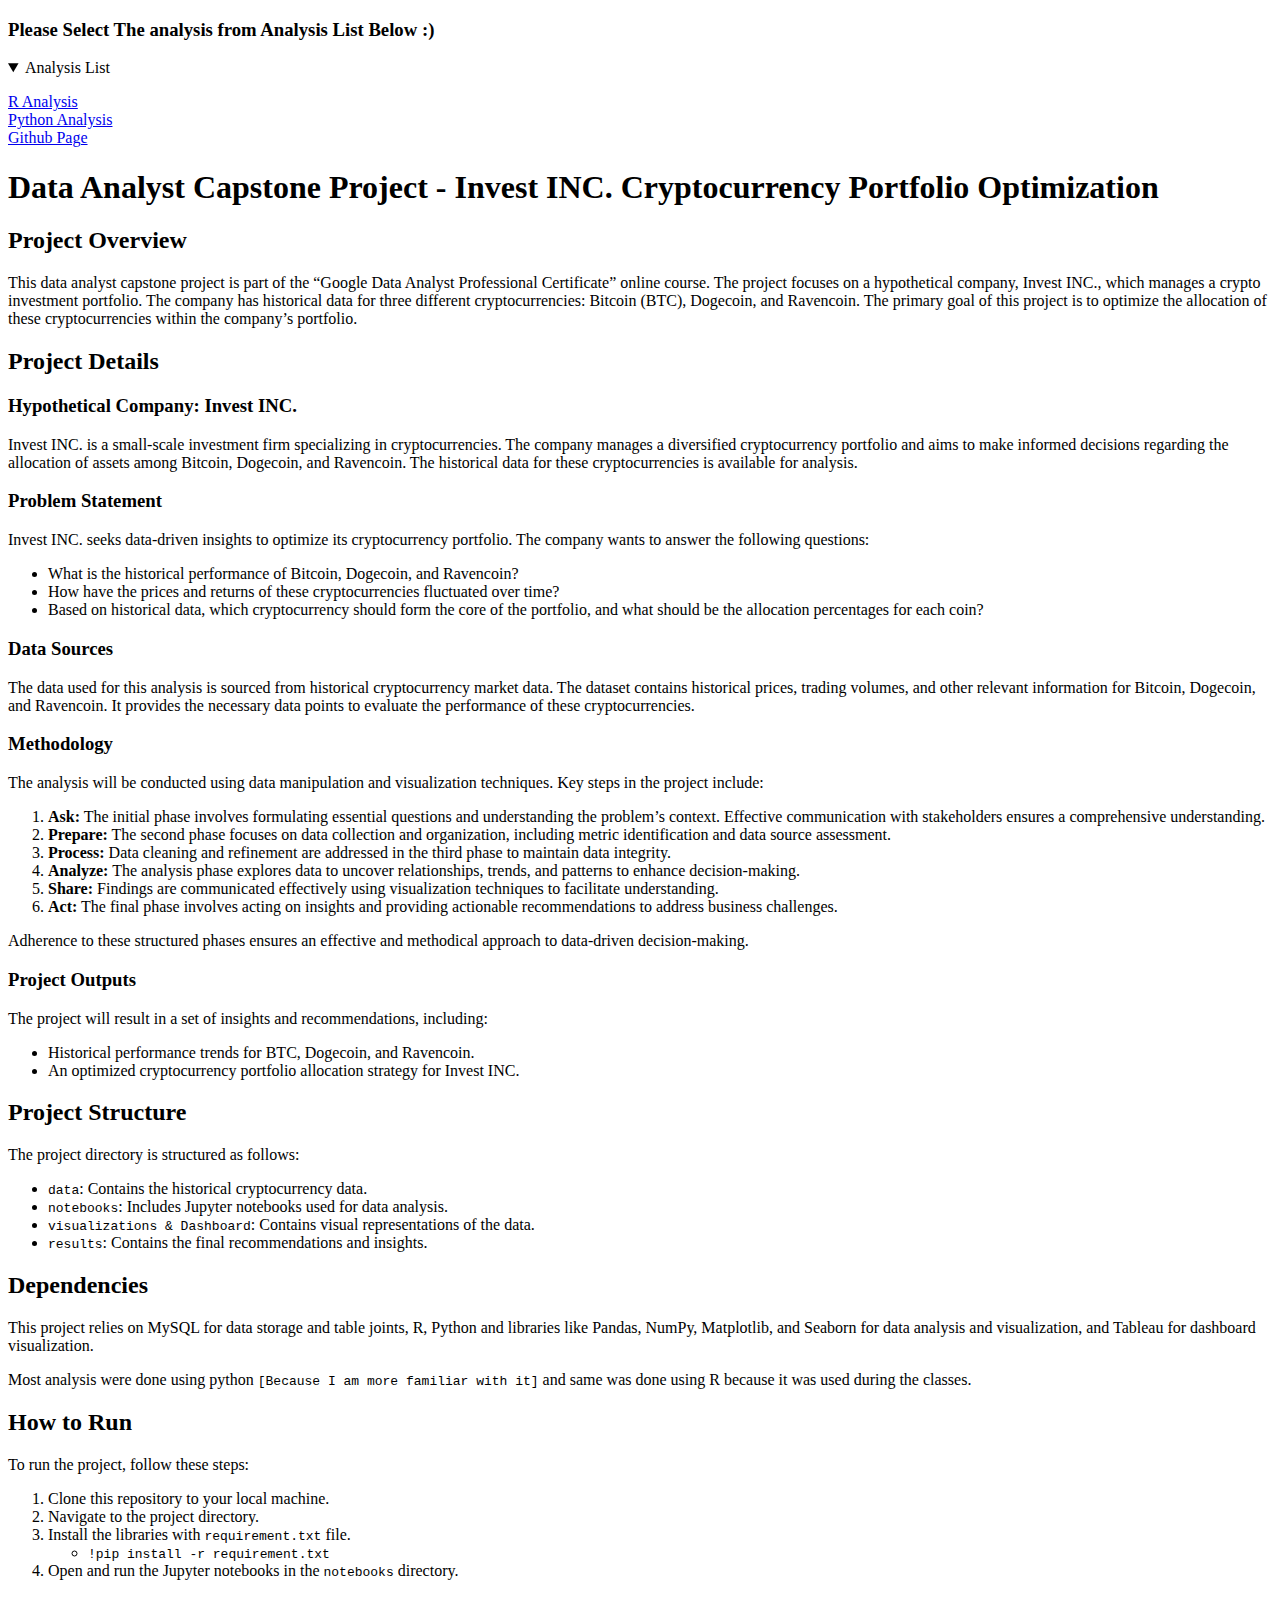
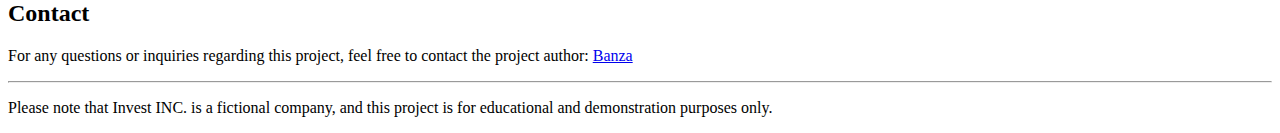
<file: docs/index.html>
<!DOCTYPE html>
<html lang="en">
</body>
<head>
    <meta charset="UTF-8">
    <meta name="viewport" content="width=device-width, initial-scale=1.0">
    <title>Your HTML Page</title>
    <link rel="stylesheet" href="styles.css">
</head>
<h3 > Please Select The analysis from Analysis List Below :) </h3>

<body>
  <details open>
    <summary>Analysis List</summary>
    <ul class = "custom-list"></ul>
        <li><a href="r.html">R Analysis</a></li>
        <li><a href="python.html">Python Analysis</a></li>
        <li><a href="https://github.com/banza5123/Personal-projects/tree/main/Online-course-related-projects/Google-Data-Analyst-Capstone-Project">Github Page</a></li>
    </ul>
  </details>

  <h1
  id="data-analyst-capstone-project---invest-inc.-cryptocurrency-portfolio-optimization">Data
  Analyst Capstone Project - Invest INC. Cryptocurrency Portfolio
  Optimization</h1>
  <h2 id="project-overview">Project Overview</h2>
  <p>This data analyst capstone project is part of the “Google Data
  Analyst Professional Certificate” online course. The project focuses on
  a hypothetical company, Invest INC., which manages a crypto investment
  portfolio. The company has historical data for three different
  cryptocurrencies: Bitcoin (BTC), Dogecoin, and Ravencoin. The primary
  goal of this project is to optimize the allocation of these
  cryptocurrencies within the company’s portfolio.</p>
  <h2 id="project-details">Project Details</h2>
  <h3 id="hypothetical-company-invest-inc.">Hypothetical Company: Invest
  INC.</h3>
  <p>Invest INC. is a small-scale investment firm specializing in
  cryptocurrencies. The company manages a diversified cryptocurrency
  portfolio and aims to make informed decisions regarding the allocation
  of assets among Bitcoin, Dogecoin, and Ravencoin. The historical data
  for these cryptocurrencies is available for analysis.</p>
  <h3 id="problem-statement">Problem Statement</h3>
  <p>Invest INC. seeks data-driven insights to optimize its cryptocurrency
  portfolio. The company wants to answer the following questions:</p>
  <ul>
  <li>What is the historical performance of Bitcoin, Dogecoin, and
  Ravencoin?</li>
  <li>How have the prices and returns of these cryptocurrencies fluctuated
  over time?</li>
  <li>Based on historical data, which cryptocurrency should form the core
  of the portfolio, and what should be the allocation percentages for each
  coin?</li>
  </ul>
  <h3 id="data-sources">Data Sources</h3>
  <p>The data used for this analysis is sourced from historical
  cryptocurrency market data. The dataset contains historical prices,
  trading volumes, and other relevant information for Bitcoin, Dogecoin,
  and Ravencoin. It provides the necessary data points to evaluate the
  performance of these cryptocurrencies.</p>
  <h3 id="methodology">Methodology</h3>
  <p>The analysis will be conducted using data manipulation and
  visualization techniques. Key steps in the project include:</p>
  <ol type="1">
  <li><strong>Ask:</strong> The initial phase involves formulating
  essential questions and understanding the problem’s context. Effective
  communication with stakeholders ensures a comprehensive
  understanding.</li>
  <li><strong>Prepare:</strong> The second phase focuses on data
  collection and organization, including metric identification and data
  source assessment.</li>
  <li><strong>Process:</strong> Data cleaning and refinement are addressed
  in the third phase to maintain data integrity.</li>
  <li><strong>Analyze:</strong> The analysis phase explores data to
  uncover relationships, trends, and patterns to enhance
  decision-making.</li>
  <li><strong>Share:</strong> Findings are communicated effectively using
  visualization techniques to facilitate understanding.</li>
  <li><strong>Act:</strong> The final phase involves acting on insights
  and providing actionable recommendations to address business
  challenges.</li>
  </ol>
  <p>Adherence to these structured phases ensures an effective and
  methodical approach to data-driven decision-making.</p>
  <h3 id="project-outputs">Project Outputs</h3>
  <p>The project will result in a set of insights and recommendations,
  including:</p>
  <ul>
  <li>Historical performance trends for BTC, Dogecoin, and Ravencoin.</li>
  <li>An optimized cryptocurrency portfolio allocation strategy for Invest
  INC.</li>
  </ul>
  <h2 id="project-structure">Project Structure</h2>
  <p>The project directory is structured as follows:</p>
  <ul>
  <li><code>data</code>: Contains the historical cryptocurrency data.</li>
  <li><code>notebooks</code>: Includes Jupyter notebooks used for data
  analysis.</li>
  <li><code>visualizations &amp; Dashboard</code>: Contains visual
  representations of the data.</li>
  <li><code>results</code>: Contains the final recommendations and
  insights.</li>
  </ul>
  <h2 id="dependencies">Dependencies</h2>
  <p>This project relies on MySQL for data storage and table joints, R,
  Python and libraries like Pandas, NumPy, Matplotlib, and Seaborn for
  data analysis and visualization, and Tableau for dashboard
  visualization.</p>
  <p>Most analysis were done using python
  <code>[Because I am more familiar with it]</code> and same was done
  using R because it was used during the classes.</p>
  <h2 id="how-to-run">How to Run</h2>
  <p>To run the project, follow these steps:</p>
  <ol type="1">
  <li>Clone this repository to your local machine.</li>
  <li>Navigate to the project directory.</li>
  <li>Install the libraries with <code>requirement.txt</code> file.
  <ul>
  <li><code>!pip install -r requirement.txt</code></li>
  </ul></li>
  <li>Open and run the Jupyter notebooks in the <code>notebooks</code>
  directory.</li>
  </ol>
  <h2 id="contact">Contact</h2>
  <p>For any questions or inquiries regarding this project, feel free to
  contact the project author: <a
  href="dolgormaabanzragch@gmail.com">Banza</a></p>
  <hr />
  <p>Please note that Invest INC. is a fictional company, and this project
  is for educational and demonstration purposes only.</p>

</body>
</html>
</file>
<file: docs/styles.css>
body {
    background-color: white;
    color: black;
}

.custom-list {
    color: burlywood;
}
</file>
